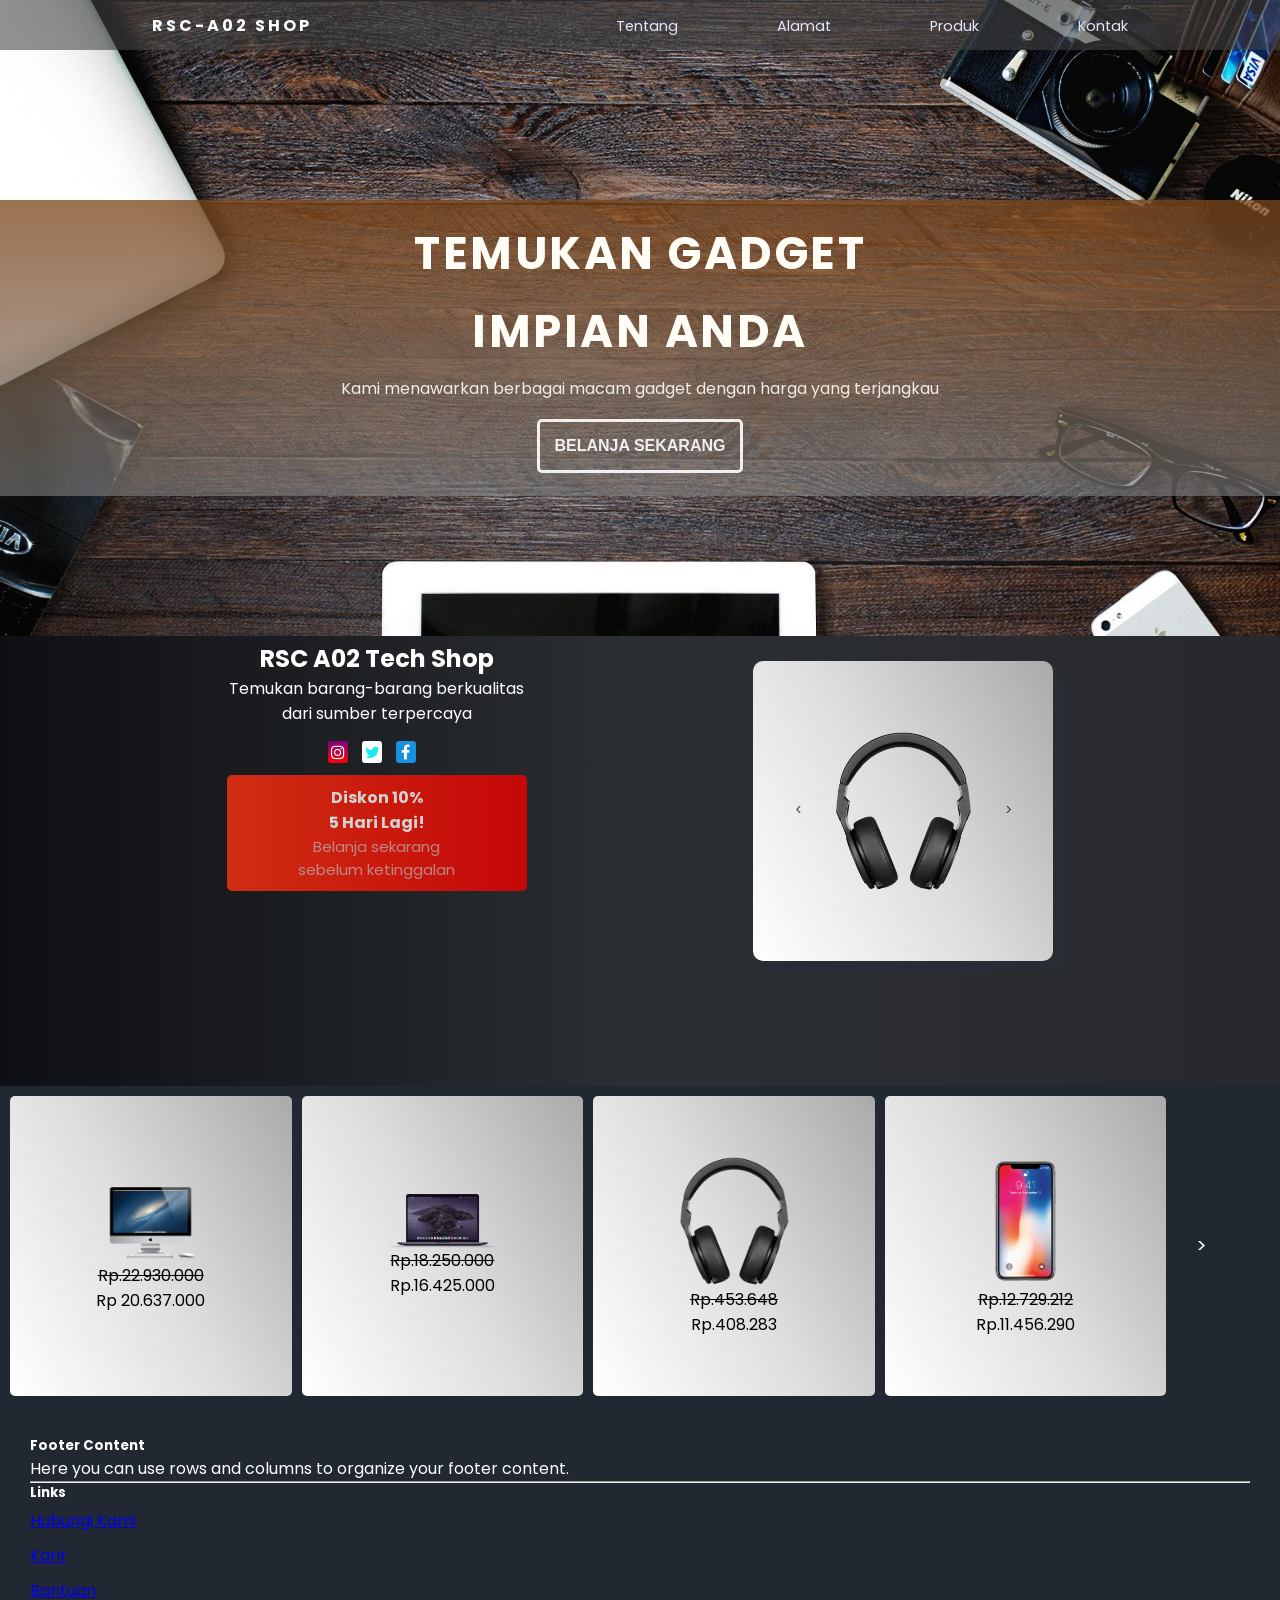
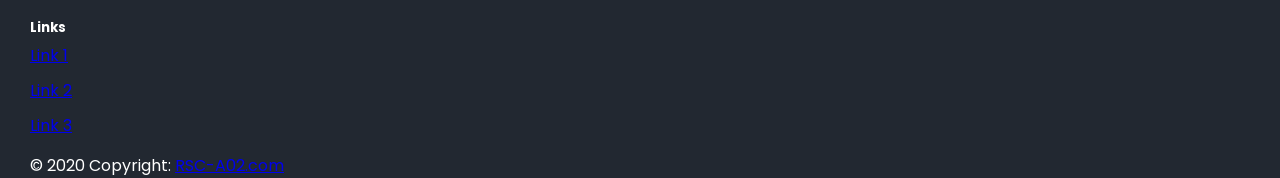
<file: index.html>
<!DOCTYPE html>
<html lang="en">
<head>
    <meta charset="UTF-8">
    <meta name="viewport" content="width=device-width, initial-scale=1.0">
    <title>RSC A02 Tech Shop</title>

    <link rel="stylesheet" href="style.css">
    <link rel="stylesheet" href="https://cdnjs.cloudflare.com/ajax/libs/font-awesome/4.7.0/css/font-awesome.min.css">
    <link rel="stylesheet" href="responsive.css">

    <link href="https://fonts.googleapis.com/css2?family=Poppins&display=swap" rel="stylesheet">
</head>
<body>

  <div class="preloader">
      <div class="container-loader loader">
        <span>L</span>
        <span>O</span>
        <span>A</span>
        <span>D</span>
        <span>I</span>
        <span>N</span>
        <span>G</span>
      </div>
  </div>

  <div class="all">
      <header>


          <nav>
            <!-- code by akmal adi  -->
              <div class="logo">
                  <h4>RSC-A02 SHOP</h4>
              </div>

              <ul>
                  <li><a href="">Tentang</a></li>
                  <li><a href="">Alamat</a></li>
                  <li><a href="">Produk</a></li>
                  <li><a href="">Kontak</a></li>
              </ul>
              <div class="menu-toggle">
                  <input type="checkbox" />
                  <span></span>
                  <span></span>
                  <span></span>
              </div>
        <!-- nav by akmal adi-->
          </nav>


          <!-- Akmal2 top page -->


      </header>
      <div class="top-wrapper">
        <div class="container">
          <h1>TEMUKAN GADGET</h1>
          <h1>IMPIAN ANDA</h1>
          <p>Kami menawarkan berbagai macam gadget dengan harga yang terjangkau</p>
          <p class="btn">BELANJA SEKARANG</p>
        </div>
      </div>


      <!--  Jumbotron by JuanDK    -->


      <main>
        <section>
            <div class="top-section">
                <div class="text-container">
                    <h1>RSC A02 Tech Shop</h1>
                    <p>Temukan barang-barang berkualitas</p>
                    <p>dari sumber terpercaya</p>
                    <a href="#" class="fa fa-instagram"></a>
                    <a href="#" class="fa fa-twitter"></a>
                    <a href="#" class="fa fa-facebook"></a>
                    <div class="discount">
                      <a href="#"></a>
                        <h4>Diskon <span>10%</span></h4>
                        <h4>5 Hari Lagi!</h5>
                        <p>Belanja sekarang</p>
                        <p>sebelum ketinggalan</p>
                        </div>
                      </a>
                    </div>
                    <div class="jumbotron">
                      <div class="jumbotron-img">
                          <div>
                              <button class="pointer" onclick="previous()"><</button>
                              <img src="./foto/headphone.png" alt="image">
                              <button class="pointer" onclick="next()">></button>
                          </div>
                      </div>
                  </div>
                </div>
            </div>
        </section>

        <section class="item-container">
          <div class="items">
            <div class="item">
              <img src="./foto/komputer.png" alt="" class="item-img">
              <p style="text-decoration: line-through;">Rp.22.930.000</p>
              <p>Rp 20.637.000</p>
            </div>
            <div class="item">
              <img src="./foto/laptop.png" alt="" class="item-img">
              <p style="text-decoration: line-through;">Rp.18.250.000</p>
              <p>Rp.16.425.000</p>
            </div>
            <div class="item">
              <img src="./foto/headphone.png" alt="" class="item-img">
              <p style="text-decoration: line-through;">Rp.453.648</p>
              <p>Rp.408.283</p>
            </div>
            <div class="item">
              <img src="./foto/hp.png" alt="" class="item-img">
              <p style="text-decoration: line-through;">Rp.12.729.212</p>
              <p>Rp.11.456.290</p>
            </div>
            <div class="more-container"><a href="#" class="more">></a></div>
          </div>
          
        </section>

      </main>
      <!--  Jumbotron by JuanDK  -->



      <script src="app.js"></script>



        <!-- Footer by Nissan152 -->
    <footer>
      <!-- Footer -->
<footer class="page-footer font-small blue pt-4">

  <!-- Footer Links -->
  <div class="container-fluid text-center text-md-left">

    <!-- Grid row -->
    <div class="row">

      <!-- Grid column -->
      <div class="col-md-6 mt-md-0 mt-3">

        <!-- Content -->
        <h5 class="text-uppercase">Footer Content</h5>
        <p>Here you can use rows and columns to organize your footer content.</p>

      </div>
      <!-- Grid column -->

      <hr class="clearfix w-100 d-md-none pb-3">

      <!-- Grid column -->
      <div class="col-md-3 mb-md-0 mb-3">

        <!-- Links -->
        <h5 class="text-uppercase">Links</h5>

        <ul class="list-unstyled">
          <li>
            <a href="#!">Hubungi Kami</a>
          </li>
          <li>
            <a href="#!">Karir</a>
          </li>
          <li>
            <a href="#!">Bantuan</a>
          </li>
          <li>
         

      </div>
      <!-- Grid column -->

      <!-- Grid column -->
      <div class="col-md-3 mb-md-0 mb-3">

        <!-- Links -->
        <h5 class="text-uppercase">Links</h5>

        <ul class="list-unstyled">
          <li>
            <a href="#!">Link 1</a>
          </li>
          <li>
            <a href="#!">Link 2</a>
          </li>
          <li>
            <a href="#!">Link 3</a>
          </li>
          <li>
          </ul>

      </div>
      <!-- Grid column -->

    </div>
    <!-- Grid row -->

  </div>
  <!-- Footer Links -->

  <!-- Copyright -->
  <div class="footer-copyright text-center py-3">© 2020 Copyright:
    <a href="https://RSC-A02project.com/"> RSC-A02.com</a>
  </div>
  <!-- Copyright -->

</footer>
<!-- Footer -->

</body>
</html>
</file>
<file: style.css>
/* CSS by JuanDK */
*
{
    margin: 0;
    padding: 0;
    box-sizing: border-box;
    font-family: 'Poppins', sans-serif;
}

.jumbotron
{
    position: relative;
    width: 50%;
    height: 300px;
    min-width: 221px;
    max-width: 300px;
    z-index: 0;
    opacity: 1;
}

.top-section
{
    text-align: center;
    width: 100%;
    height: 50vh;;
    min-height: 400px;
    justify-content: space-evenly;
    display: flex;
    background: linear-gradient(90deg,#0000009d,#3333338c, #2b2a2a8c);
    font-family: 'Poppins', sans-serif;
    color: white;
    
}

body
{
    background-color: #222831;
}


.jumbotron-img
{
    text-align: center;
    display: flex;
    flex-direction: column;
    justify-content: center;
    align-items: center;
    margin: 25px 0;
    background: linear-gradient(60deg  ,#fff,#ddd, #aaa);
    padding: 20px 10px;
    border-radius: 10px;
    width: 300px;
    height: 300px;
    box-shadow: 10px 10px #282d35;
}

.jumbotron-img div img
{
    display: block;
    width: 50%;
    max-width: 200px;
    transition: 3s;
}

.jumbotron-img div
{
    display: flex;
    align-items: center;
    justify-content: space-evenly;
}

.pointer
{
    transition: 0.5s ease;
    padding: 40px 20px;
    border: none;
    opacity: 0.7;
    outline: none;
    background: none;
}

.pointer:active
{
    color: #12eeee;
}

.pointer:hover
{
    opacity: 1;
}

.fa
{
    text-decoration: none;
    margin-right: 10px;
    margin-top: 15px;
    width: 20px;
    height: auto;
    padding: 3px;
    border-radius: 3px;
}

.fa-facebook
{
    background: rgb(22, 144, 224);
    color: white;
}

.fa-instagram
{
    color: white;
    background: linear-gradient(purple, red);
}

.fa-twitter
{
    color: rgb(24, 237, 245);
    background-color: white;
}

.text-container
{
    /* background-color: #173fd2; */
    margin-top: 5px;
    max-width: 300px;
    width: 300px;
}

.discount
{
    margin-top: 10px;
    background: linear-gradient(90deg,#fe3311,#ed0000);
    padding: 10px;
    border-radius: 5px;
    opacity: 0.8;
    transition: 0.5s ease;
    z-index: -1;
} 

.discount p
{
    opacity: 0.7;
    color: #ddd;
    font-size: 15px;
}
/* CSS  by JuanDK */


/* css by akmal adi */

header
{
    position: fixed;
    width: 100%;
}

nav {
    display: flex;
    background: linear-gradient(90deg, #43434396,#43434394);
    justify-content: space-around;
    /* padding: 20px 0; */
    color: white;
    height: 50px;
    align-items: center;
    z-index: 1 !important;
}

nav .logo {
    font-family: 'Poppins', sans-serif;
    letter-spacing: 3px;
}

nav ul {
    display: flex;
    list-style: none;
    width: 40%;
    justify-content: space-between;
}

nav ul li a {
    color: lavender;
    text-decoration: none;
    font-size: .9em;
    font-family: 'Poppins', sans-serif;
    transition: 0.5s;
    z-index: 10;
}

nav ul li a:hover {
    color: rgb(36, 230, 36);
    transform: translate(-15px -15px);
    box-shadow: 5px 5px #00bca4;
}

/* hamburger menu */
.menu-toggle {
    display: none;
    flex-direction: column;
    height: 20px;
    justify-content: space-between;
    position: relative;
}

.menu-toggle input {
    position: absolute;
    width: 40px;
    height: 28px;
    left: -6px;
    top: -4px;
    opacity: 0;
    cursor: pointer;
    z-index: 2;
}

.menu-toggle span {
    display: block;
    width: 28px;
    height: 3px;
    background-color: rgb(92, 146, 144);
    border-radius: 3px;
    transition: .6s;
}

/* hamburger menu animation */
.menu-toggle span:nth-child(2) {
    transform-origin: 0 0;
}

.menu-toggle span:nth-child(4) {
    transform-origin: 0 100%;
}


.menu-toggle input:checked~span:nth-child(2) {
    background-color: #fff;
    transform: rotate(45deg) translate(-1px, -1px);
}

.menu-toggle input:checked~span:nth-child(4) {
    background-color: #fff;
    transform: rotate(-45deg) translate(-1px, 0);
}

.menu-toggle input:checked~span:nth-child(3) {
    opacity: 0;
    transform: scale(0);
} 
/* CSS by akmal adi */

/* akmal 2 */

.container 
{
  /* max-width: 1170px; */
  width: 100%;
  padding: 0 15px;
  margin: 0 auto;
}

.top-wrapper {
  padding: 200px 0 140px 0;
  background: url(mockup-863469_1920.jpg);
  background-size: cover;
  background-position: center;
  color: #fffdf6;
  text-align: center;
}

.top-wrapper h1 {
  font-size: 45px;
  letter-spacing: 2.5px;
  margin-bottom: 10px;
}

.top-wrapper p {
  opacity: 0.9;
  margin-bottom: 3px;
}

.btn {
  display: inline-block;
  padding: 15px;
  border: 3px solid #fff;
  color: #fff;
  background: transparent;
  border-radius: 5px;
  margin-top: 15px;
  cursor: pointer;
  font-family: sans-serif;
  font-weight: bold;
}

.btn:hover {
  background-color: #fff;
  color: black;
  transition: 0.5s;
}

    
.top-wrapper .container
{
    background: linear-gradient(rgba(123, 70, 26, 0.76),rgba(126, 126, 126, 0.62));
    padding: 20px;
}

.nav-btn
{
    display: none;
}

/* Preloader */

.preloader
{
    position: fixed;
    top: 0;
    width: 100%;
    height: 100vh;
    background-color: #000;
    z-index: 1000;
}
.loader{
	height: 40px;
	position: absolute;
	top: 50%;
	left: 50%;
    transform: translateX(-50%) translateY(-50%);
    transition: all 1s ease;
}

.loader span{
	font-family: sans-serif;
	font-size: 24px;
	color: rgba(255,255,255,.1);
	display: inline-block;
	transition: all .5s;
	animation: animate 2s infinite;
}

.loader span:nth-child(1){
	animation-delay: .1s;
}
.loader span:nth-child(2){
	animation-delay: .2s;
}
.loader span:nth-child(3){
	animation-delay: .3s;
}
.loader span:nth-child(4){
	animation-delay: .4s;
}
.loader span:nth-child(5){
	animation-delay: .5s;
}
.loader span:nth-child(6){
	animation-delay: .6s;
}
.loader span:nth-child(7){
	animation-delay: .7s;
}

@keyframes animate{
	0%
	{
		color: rgba(255,255,255,.1);
		transform: translateY(0);
		margin-left: 0;
	}
	25%
	{
		color: yellow;
		transform: translateY(-15px);
		margin-left: 10px;
		text-shadow: 0 15px 5px #000;
	}

	100%
	{
		color: rgba(255,255,255,.1);
		transform: translateY(0);
	}

}

.preload-finish
{
    opacity: 0;
    pointer-events: none;
}

li{
  list-style: none;
}

footer {
  background-color: linear-gradient(90deg, #43434396,#43434394);
  padding: 40px ;
  color: #fff;
  height: 225px;
  padding: 15px;
}

.footer-container
{
    display: flex;
    justify-content: space-between;
    flex-wrap: wrap;
}

.footer-left {
  margin-top: 20px;
}

.footer-right {
  margin-right: 30px;
  margin-top: 20px;

}

footer li {
  padding: 5px 0;
}


.items
{
    position: relative;
    width: 100%;
    height: 100%;
    display: flex;
    z-index: -1;
    flex-wrap: wrap;
    margin: 5px;
}

.item
{
    position: relative;
    width: 22%;
    min-width: 200px;
    height: 300px;
    background: linear-gradient(60deg  ,#fff,#ddd, #aaa);
    margin: 5px;
    display: flex;
    align-items: center;
    justify-content: center;
    flex-direction: column;
    border-radius: 5px;
}

.item-img
{
    width: 40%;
    height: auto;
    
}

.input-btn
{
    background: none;
    padding: 5px 10px;
    border: none;
    color: white;
    transition: 0.5s ease;
    border-radius: 4px;
}

.input-btn:hover
{
    color: black;
    background: white;
}

.form
{
    margin-top: 5px;
    margin-right: 15px;
    text-align: center;
    padding: 3px;
    border-radius: 2px;
}

.footer-right ul li
{
    transition: 0.5s ease;
    border-left: 2px solid rgba(0,0,0,0);
    padding-left: 10px;
}


.footer-right ul li:hover
{
    transform: translateX(-10px);
    cursor: pointer;
    border-left: 2px solid white;
}

.more-container
{
    display: flex;
    align-items: center;
}

.more
{
    font-size: 20px;
    text-decoration: none;
    color: white;
    margin-left: 10px;
    transition: 0.5s;
    display: inline-block;
    padding: 15px;
}
</file>
<file: responsive.css>
/* responisiv navbar by akmal adi */


/* ukuran tablet */
@media (max-width: 1000px) {
    .top-section h1,
    .top-section p {
        margin-top: 20px;
    }
    
    .top-wrapper h1 {
        font-size: 32px;
    }

}



/* ukuran hp */
@media (max-width: 670px) {
    .top-section {
        flex-direction: column;
        align-items: center;
    }

    .top-section h1,
    .top-section p {
        margin-top: 10px;
    }
    
  .btn {
    width: 100%;
    text-align: center;
  }

  .top-wrapper {
    background-position: center;
    text-align: left;
    padding-top: 180px;
  }
  .top-wrapper h1 {
    font-size: 24px;
    line-height: 36px;
  }
  
  .top-wrapper p {
    font-size: 14px;
    line-height: 20px;
  }

  .jumbotron-img
  {
      display: none;
  }


  nav
  {
      position: relative;
      height: 110px;
  }

  .logo
  {
      text-align: center;
  }

  nav ul
  {
      flex-direction: column;
  }

  .nav-btn
  {
      display: inline-block;
  }
}
</file>
